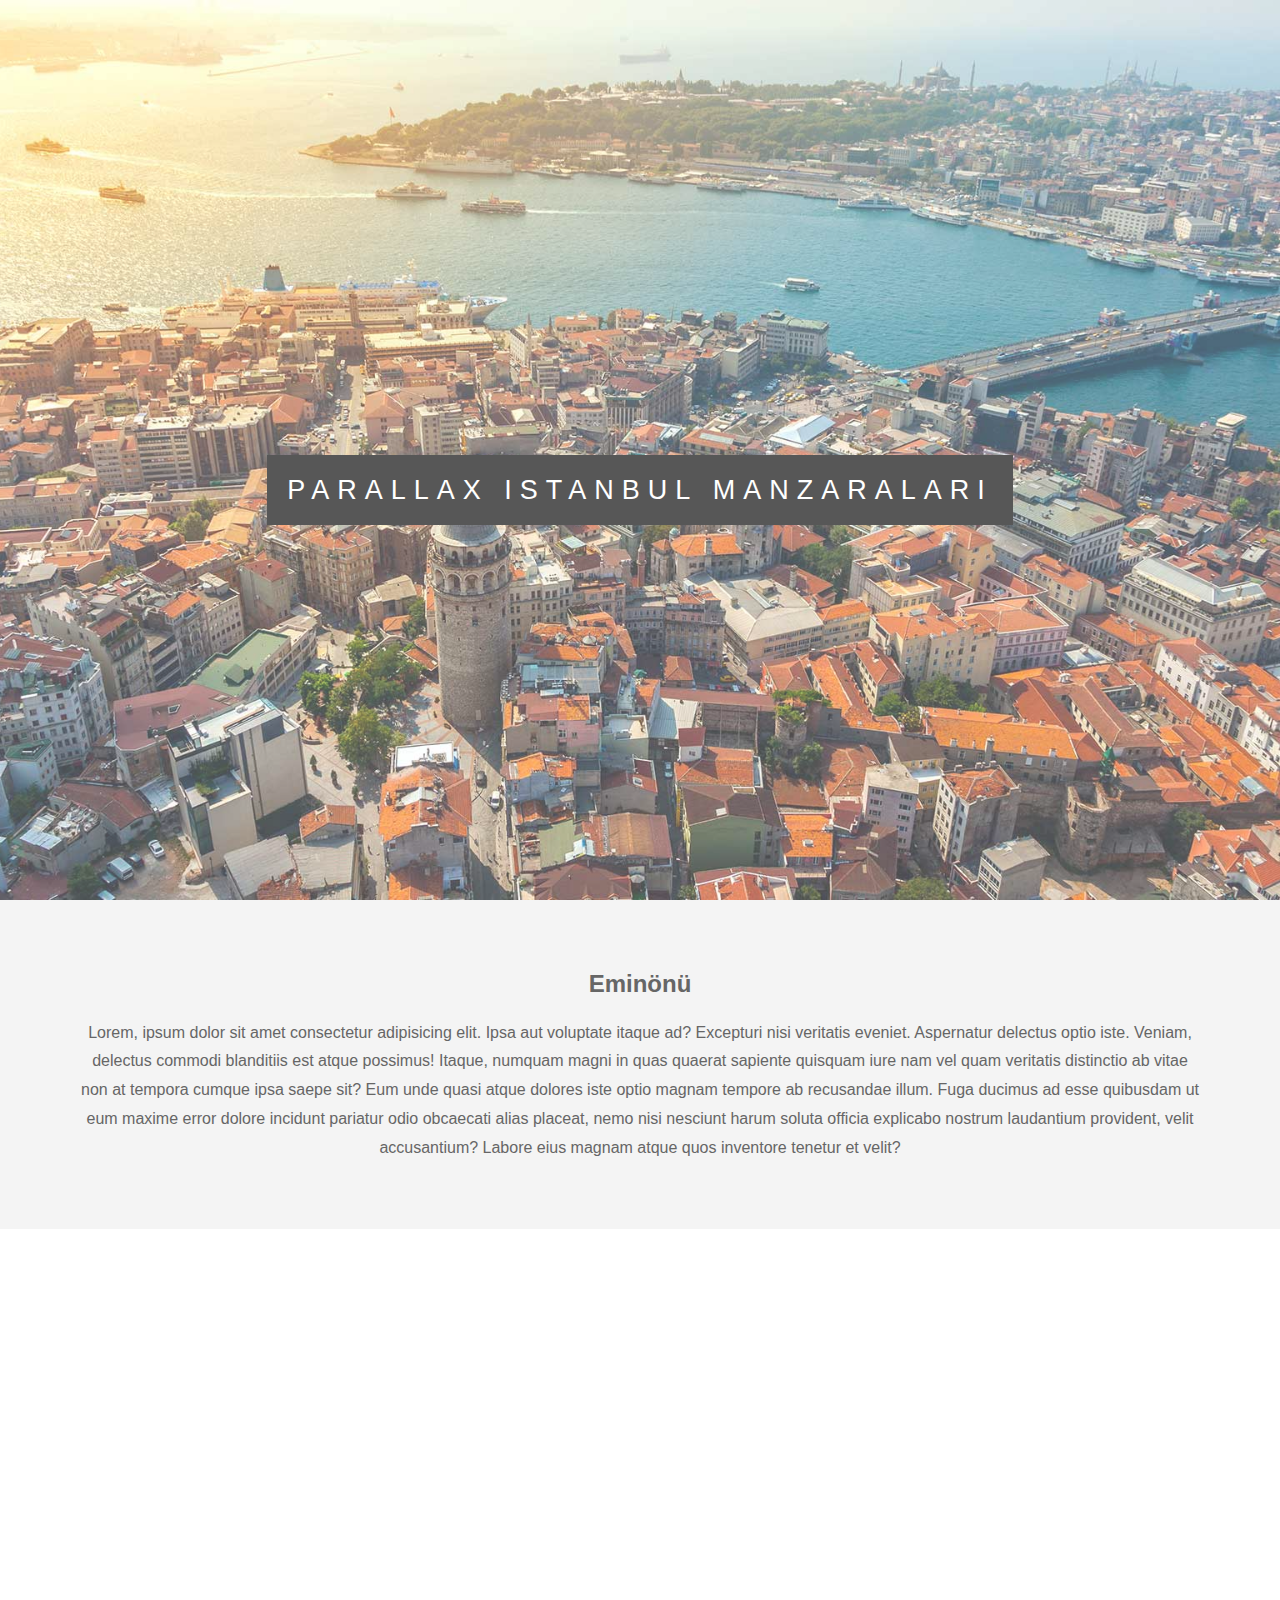
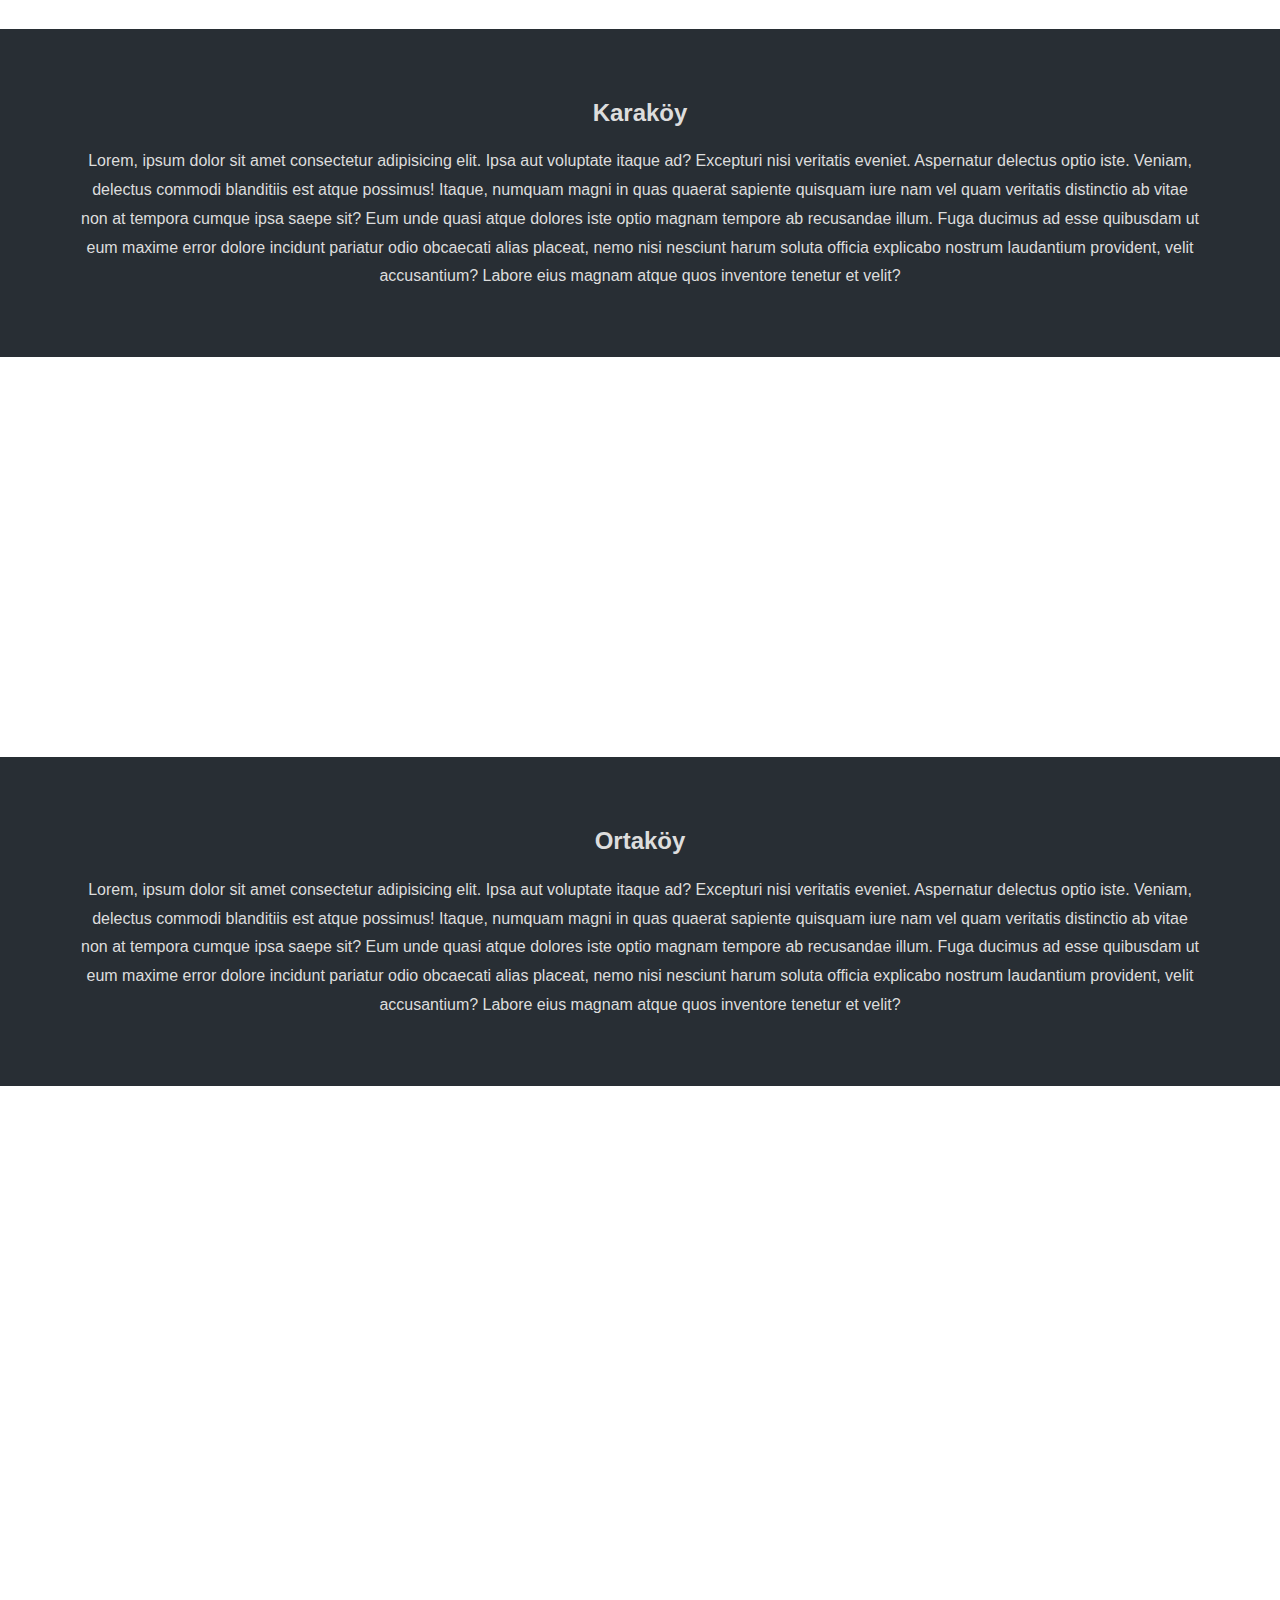
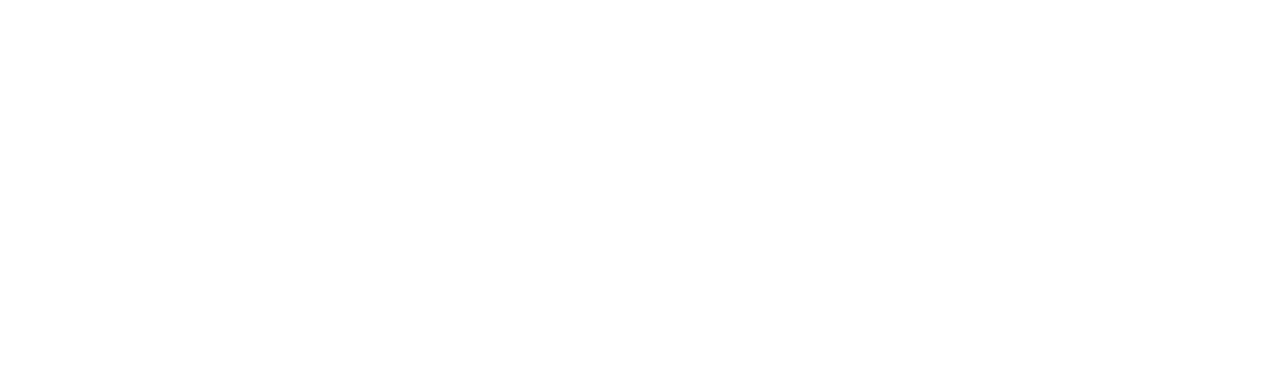
<file: index.html>
<!DOCTYPE html>
<html lang="en">

<head>
    <meta charset="UTF-8">
    <meta name="viewport" content="width=device-width, initial-scale=1.0">
    <meta http-equiv="X-UA-Compatible" content="ie=edge">
    <title>Parallax Website</title>
    <link rel="stylesheet" href="./sass/style.css">
    <!-- <link rel="stylesheet" href="./sass/_image.css"> -->
</head>

<body>
    <div class="pimg1">
        <div class="ptext">
            <span class="border">
                    Parallax istanbul Manzaraları
                </span>
        </div>
    </div>

    <section class="section section-light">
        <h2>Eminönü</h2>
        <p>
            Lorem, ipsum dolor sit amet consectetur adipisicing elit. Ipsa aut voluptate itaque ad? Excepturi nisi veritatis eveniet. Aspernatur delectus optio iste. Veniam, delectus commodi blanditiis est atque possimus! Itaque, numquam magni in quas quaerat sapiente
            quisquam iure nam vel quam veritatis distinctio ab vitae non at tempora cumque ipsa saepe sit? Eum unde quasi atque dolores iste optio magnam tempore ab recusandae illum. Fuga ducimus ad esse quibusdam ut eum maxime error dolore incidunt pariatur
            odio obcaecati alias placeat, nemo nisi nesciunt harum soluta officia explicabo nostrum laudantium provident, velit accusantium? Labore eius magnam atque quos inventore tenetur et velit?
        </p>
    </section>

    <div class="pimg2">
    </div>

    <section class="section section-dark">
        <h2>Karaköy</h2>
        <p>
            Lorem, ipsum dolor sit amet consectetur adipisicing elit. Ipsa aut voluptate itaque ad? Excepturi nisi veritatis eveniet. Aspernatur delectus optio iste. Veniam, delectus commodi blanditiis est atque possimus! Itaque, numquam magni in quas quaerat sapiente
            quisquam iure nam vel quam veritatis distinctio ab vitae non at tempora cumque ipsa saepe sit? Eum unde quasi atque dolores iste optio magnam tempore ab recusandae illum. Fuga ducimus ad esse quibusdam ut eum maxime error dolore incidunt pariatur
            odio obcaecati alias placeat, nemo nisi nesciunt harum soluta officia explicabo nostrum laudantium provident, velit accusantium? Labore eius magnam atque quos inventore tenetur et velit?
        </p>
    </section>

    <div class="pimg3">
    </div>

    <section class="section section-dark">
        <h2>Ortaköy</h2>
        <p>
            Lorem, ipsum dolor sit amet consectetur adipisicing elit. Ipsa aut voluptate itaque ad? Excepturi nisi veritatis eveniet. Aspernatur delectus optio iste. Veniam, delectus commodi blanditiis est atque possimus! Itaque, numquam magni in quas quaerat sapiente
            quisquam iure nam vel quam veritatis distinctio ab vitae non at tempora cumque ipsa saepe sit? Eum unde quasi atque dolores iste optio magnam tempore ab recusandae illum. Fuga ducimus ad esse quibusdam ut eum maxime error dolore incidunt pariatur
            odio obcaecati alias placeat, nemo nisi nesciunt harum soluta officia explicabo nostrum laudantium provident, velit accusantium? Labore eius magnam atque quos inventore tenetur et velit?
        </p>
    </section>

    <div class="pimg1">
    </div>
</body>

</html>
</file>
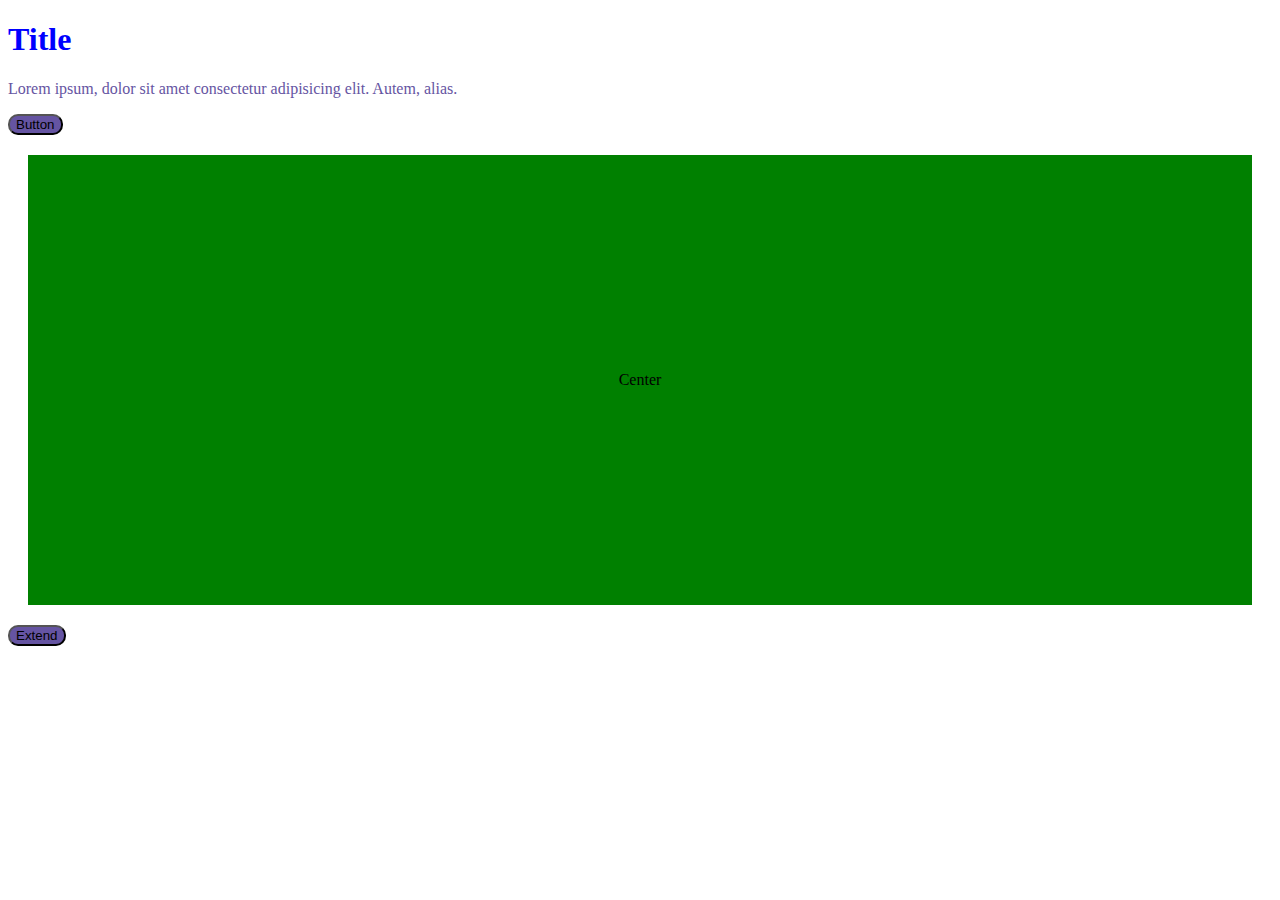
<file: test/index.html>
<!DOCTYPE html>
<html lang="en">

<head>
    <meta charset="UTF-8">
    <meta http-equiv="X-UA-Compatible" content="IE=edge">
    <meta name="viewport" content="width=device-width, initial-scale=1.0">
    <link rel="stylesheet" href="./sass/style.css">

    <title>Document</title>
</head>

<body>
    <div class="title">
        <h1>Title</h1>
    </div>
    <div>
        <p>Lorem ipsum, dolor sit amet consectetur adipisicing elit. Autem, alias.</p>
    </div>
    <button class="btn">Button</button>
    <div class="center">Center</div>
    <button class="extend">Extend</button>
</body>

</html>
</file>
<file: sass/style.css>
.pimg1,
.pimg2,
.pimg3 {
  position: relative;
  opacity: 0.70;
  background-position: center;
  background-size: cover;
  background-repeat: no-repeat;
  background-attachment: fixed;
  /* fixed = parallax
       scroll = normal */
}

body,
html {
  height: 100%;
  margin: 0;
  font-size: 16px;
  font-family: "Lato", sans-serif;
  font-weight: 400;
  line-height: 1.8em;
  color: #666;
}

.pimg1 {
  background-image: url("../image/pimg1.jpg");
  min-height: 100%;
}

.pimg1 .ptext {
  position: absolute;
  top: 50%;
  text-align: center;
  width: 100%;
  color: black;
  font-size: 27px;
  letter-spacing: 8px;
  text-transform: uppercase;
  line-height: 3;
}

.pimg2 {
  background-image: url("../image/pimg2.jpg");
  min-height: 400px;
}

.pimg3 {
  background-image: url("../image/pimg3.jpg");
  min-height: 400px;
}

.section {
  text-align: center;
  padding: 50px 80px;
}

.section-light {
  background-color: #f4f4f4;
  color: #666;
}

.section-dark {
  background-color: #282e34;
  color: #ddd;
}

.ptext .border {
  background-color: #111;
  color: #fff;
  padding: 20px;
}

@media screen and (max-width: 400px) {
  .pimg1,
  .pimg2,
  .pimg3 {
    background-attachment: scroll;
  }
  .ptext {
    display: -webkit-box;
    display: -ms-flexbox;
    display: flex;
    -ms-flex-wrap: wrap;
        flex-wrap: wrap;
  }
}
/*# sourceMappingURL=style.css.map */
</file>
<file: sass/_image.css>
.pimg1,
.pimg2,
.pimg3 {
  position: relative;
  opacity: 0.70;
  background-position: center;
  background-size: cover;
  background-repeat: no-repeat;
  background-attachment: fixed;
  /* fixed = parallax
       scroll = normal */
}
</file>
<file: test/sass/style.css>
.btn, .extend {
  border-radius: 10px;
  background: #6554a2;
}

.btn:hover, .extend:hover {
  background: gray;
}

.title h1 {
  color: blue;
}

p {
  color: #6554a2;
}

.center {
  height: 50vh;
  display: -webkit-box;
  display: -ms-flexbox;
  display: flex;
  -webkit-box-pack: center;
      -ms-flex-pack: center;
          justify-content: center;
  -webkit-box-align: center;
      -ms-flex-align: center;
          align-items: center;
  background: green;
  margin: 20px;
}
/*# sourceMappingURL=style.css.map */
</file>
